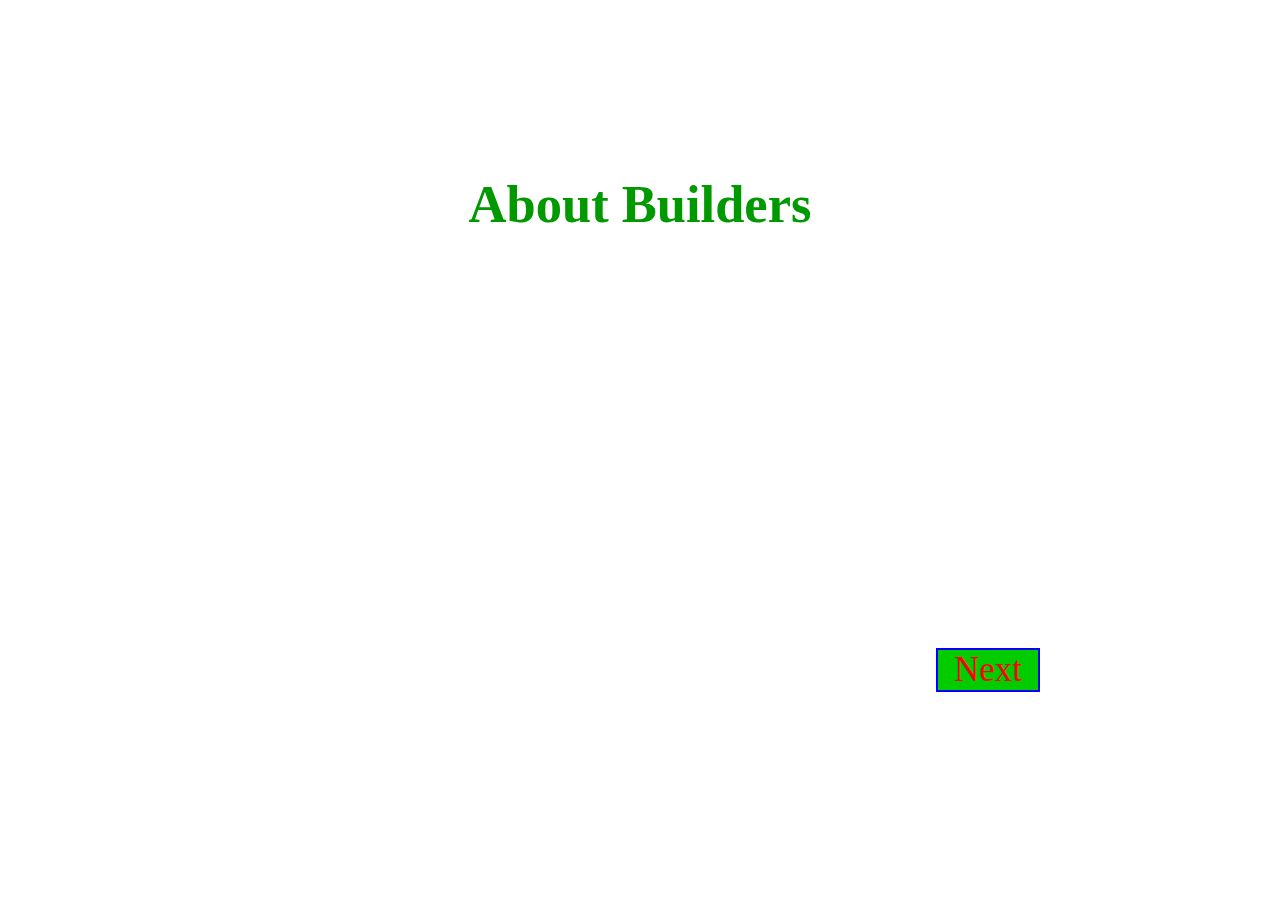
<file: homepage.html>
<!DOCTYPE html>
<html>
    <head>
        <link href='https://fonts.googleapis.com/css?family=Dancing+Script' rel='stylesheet' type='text/css'>
        <link rel="stylesheet" type="text/css" href="homepage.css">
        <title> </title>
    </head>
    
    <body>
        <div class= "whole">
    <div>
  <h1>Welcome</h1>
  </div>
  <h2>About Builders
  </h2>
  <p>
      We have nine members in our group. 
      We have 3 volunteers and 6 students in our group.
      The volunteers help us with making the game.
       All the students came from different countries.
       We each had a job.
       Asraf was the project manager.
       Franklin and JC were the developers.
       Amaduo and Ahmed were was the designer and Moises was
       the researcher. 
       Some fun fact about the builders;
       Asraf and Amadou are also in the school's wreslting team.
       Ahmed likes to play video games a lot. 
   </p>
   
   <div class= "next"><a href="./Introduction.html">Next</a></div>
      </div>
    </body> 
 
</html>
</file>
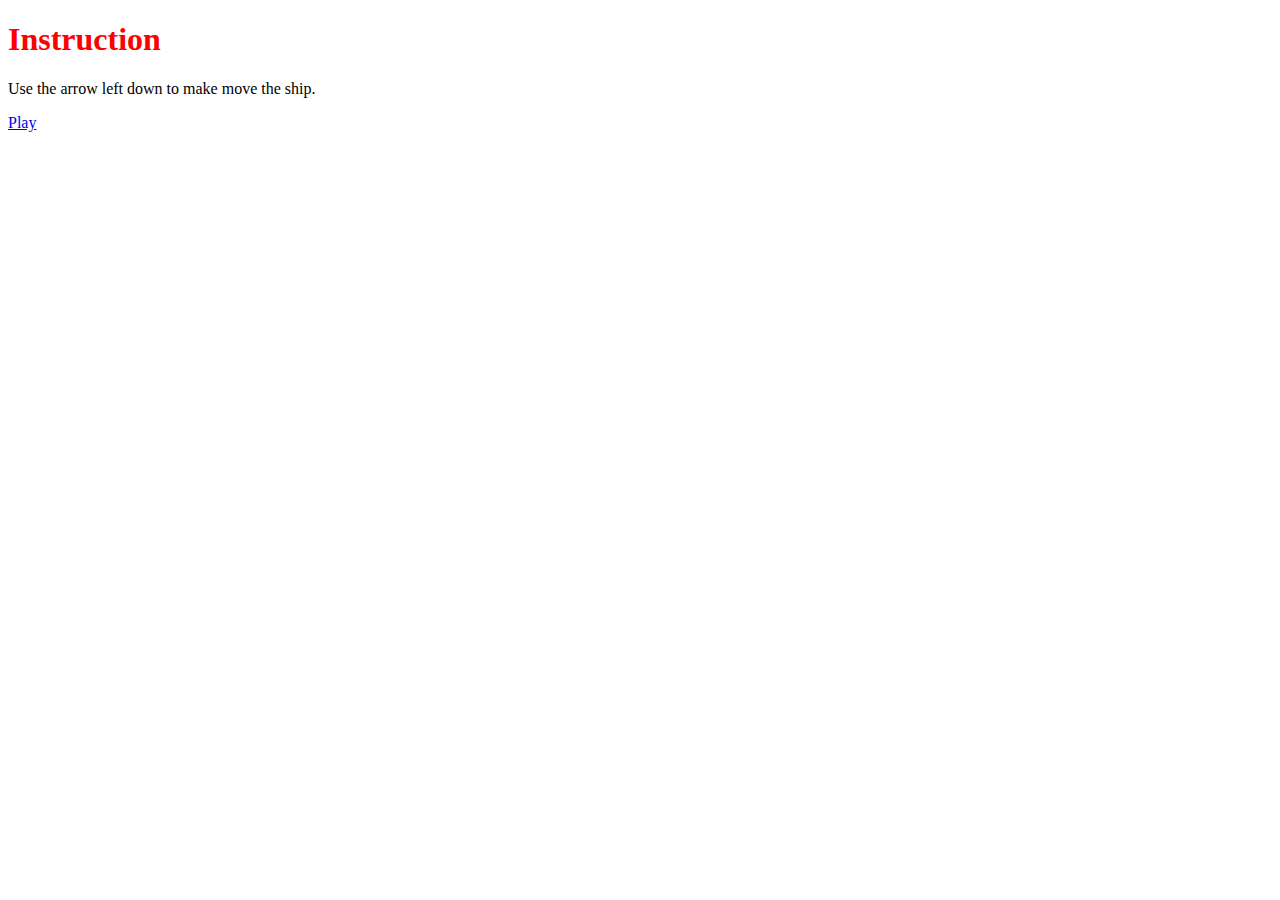
<file: Introduction.html>
<!DOCTYPE html>
<html>
    <head>
         <link href='https://fonts.googleapis.com/css?family=Dancing+Script' rel='stylesheet' type='text/css'>
        <link rel="stylesheet" type="text/css" href="introduction.css">
        <title> </title>
    </head>
    <body>
<h1>Instruction</h1>
<p>Use the arrow left down to make move the ship.</p>
<div class= "Play"><a href="./index.html">Play</a></div>
    </body>
</html>
</file>
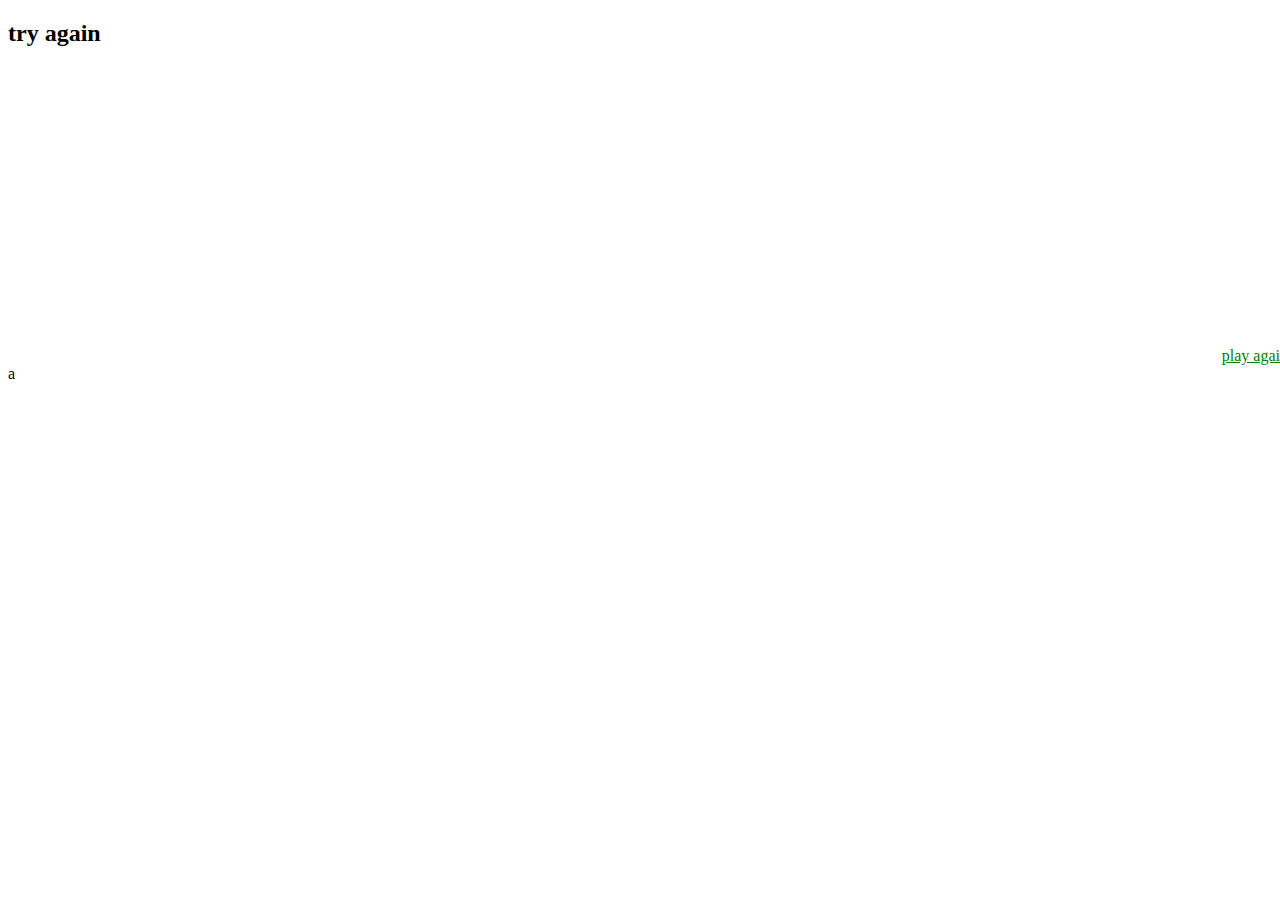
<file: loose.html>
<!DOCTYPE html>
<html>
    <head>
        <link rel="stylesheet" href="style.css" type="text/css" />
        <title> you lose </title>
    </head>
    
    <body id="gameover"> 
    
  <div>     
<h2>try again</h2>
</div>
<div class= "playagain"><a href="./index.html">play again</a></div>
      </div>
    </body>
</html>
a
</file>
<file: homepage.css>
body{
    background-image: url("https://premiumcoding.com/wp-content/uploads/2014/02/space-background1.png");
     font-size: 35px;
} 
.whole{
    margin:auto;
    width:800px;
}
    h1{
  text-align: center;
  color: white;
  }
  
 h2{
 text-align: center;
 color: #009900; 
 }
 
 p {
 font-family: "Dancing Script"; 
 color:white;

 }
 .next{
     border: 2px solid blue;
     width: 100px;
     background-color:#00cc00;
     float:right;
     text-align:center;
 }
 
 a{
     color:red;
     text-decoration:none;
 }
</file>
<file: introduction.css>
h1{
    color:red;
}
</file>
<file: style.css>
#Player{
    position: absolute;
    height: 150px;
    width: 150px;
    top: 300px;
    left: 0px;
    
}
body{
    background-image:url("https://premiumcoding.com/wp-content/uploads/2014/02/space-background1.png");
    background-repeat: no-repeat;
    background-attachment: fixed;
    background-position: center;
    overflow:hidden;
    background-size:cover;
    
}

.asteroids{
    position: absolute;
    top: 0px;
    height: 50px;
}

#gameover{
    width:100%;
    background-image:url("http://fotos.fotoflexer.com/3840588ba117ddfe8ab3aaed593366b4.jpg");
}
.playagain{
    color: red;
    text-align: right;
    margin-top:300px;
    font-size:500;
}
.playagain a{
    color: green;
</file>
